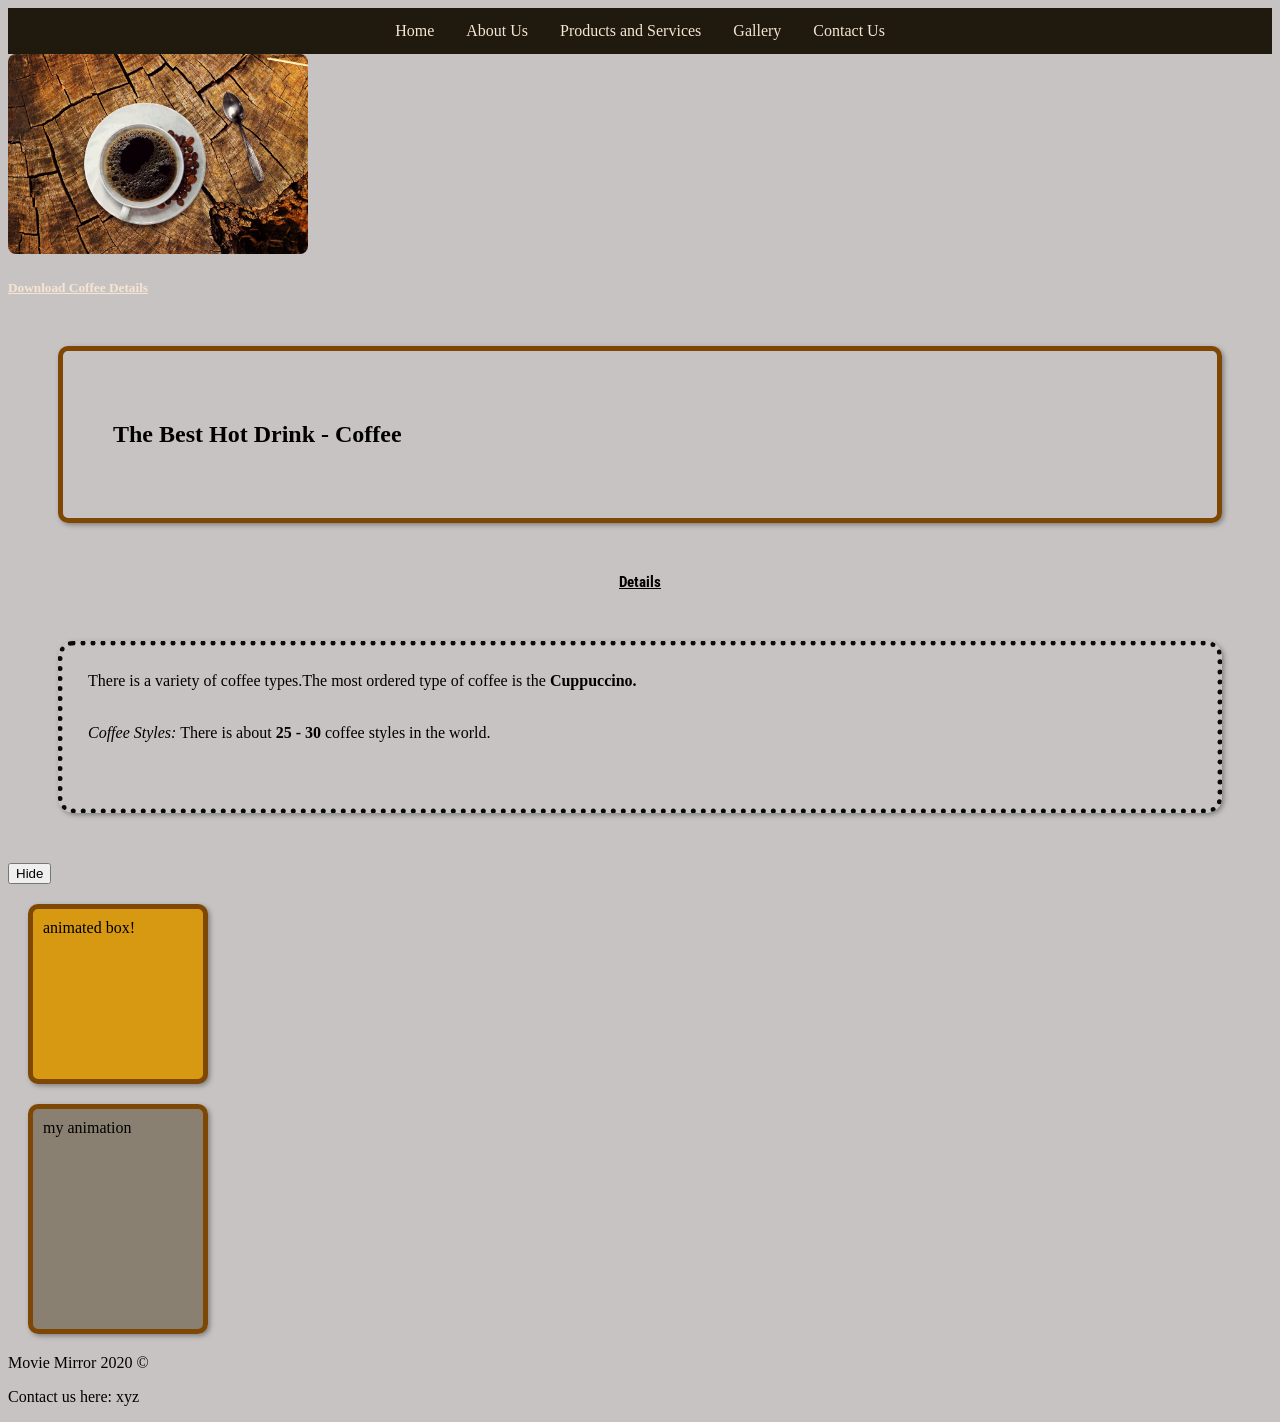
<file: index.html>
<!DOCTYPE html>
<!-- Shift ! to start html -->
<html lang="en">
<head>
    <meta charset="UTF-8">
    <meta name="viewport" content="width=device-width, initial-scale=1.0">
     <link rel="preconnect" href="https://fonts.googleapis.com">
    <link rel="preconnect" href="https://fonts.gstatic.com" crossorigin>
    <link href="https://fonts.googleapis.com/css2?family=Roboto+Condensed:ital,wght@0,100..900;1,100..900&display=swap" rel="stylesheet">
    <title>Coffee Site</title>
    <link rel="stylesheet" href="styles.css">
   

    <header>
        <!-- Changes the color of the naviagtion page links -->
      <ul style = "color: tomato;">
        <!-- Navigation list -->
        <li><a href="#Breaking_Heading">Home</a></li>
        <li><a href="about.html" style>About Us</a></li>
        <li><a href="services.html" style>Products and Services</a></li>
        <li><a href="gallery.html" style>Gallery</a></li>
        <li><a href="contact.html" style=> Contact Us</a></li>
    </ul>
    </header>

    <section>
    <!-- Adding image -->
    <img class= "main_img" src="./_images/cofee.jpg" width="300" alt="Coffee"/>

    <article>
    <!-- Option to download a pdf document (Image by <a href="https://pixabay.com/users/los3amigos_flipado-4425764/?utm_source=link-
     attribution&utm_medium=referral&utm_campaign=image&utm_content=8590746">Salvador La Parra Rios</a> from <a 
     href="https://pixabay.com//?utm_source=link-attribution&utm_medium=referral&utm_campaign=image&utm_content=8590746">Pixabay</a>) -->
    <a href="./_documents/Download_Doc.txt" download target="_blank">
        <h5> Download Coffee Details </h5>
     </a>   
     </article>
     </section>

     <!-- Sementic tags(section) -->
    <section>
    <div><h1 title="Heading" id="Coffee_Heading">The Best Hot Drink - Coffee</h1></div>
    <h2>Details</h2>
    </section>



    <main>
        <div class="report1">
                
             <p title="Coffee Details">
            There  is a variety of coffee types.The most ordered type of coffee is the <strong>Cuppuccino.</strong> <br><br>

            <aside> <em>Coffee Styles:</em> There is about <strong>25 - 30 </strong> coffee styles in the world.</aside> 
             </p>
        </div>

        <!-- Creating the button and the target element -->
         <button id="toggleBtn">Hide</button>


        <div id="targetElement" class="box">
                animated box!
                
            </div>
        <div class="box2">
            my animation 
        </div>    

    </main>
    <p> Movie Mirror 2020 &copy;</p>
    <!-- This is how to comment shortcut = "ctrl+/" -->



     <footer>
        <p>Contact us here: xyz</p>
     </footer>

  
    
</body>
</html>
</file>
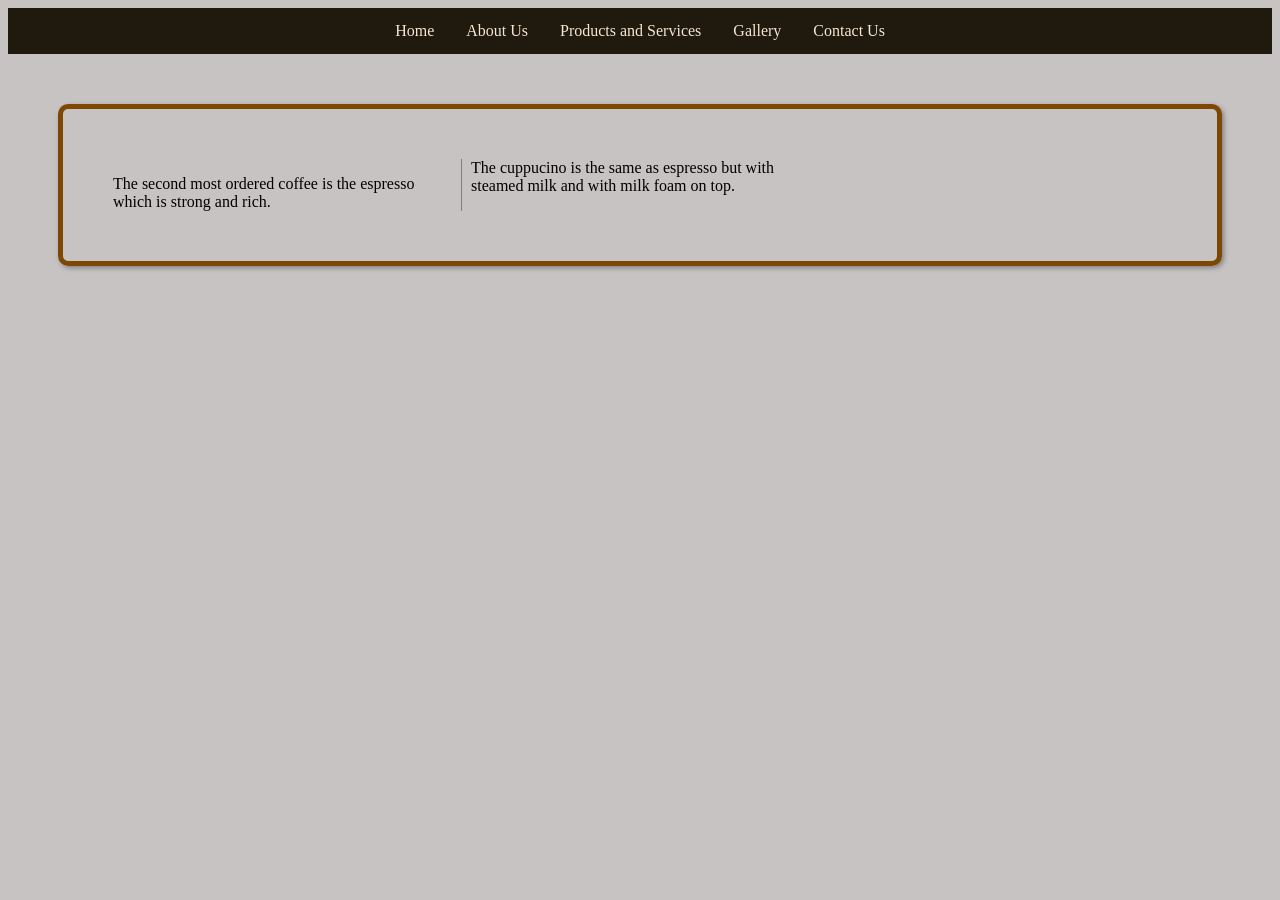
<file: about.html>
<!DOCTYPE html>
<html lang="en">
<head>
    <meta charset="UTF-8">
    <meta name="viewport" content="width=device-width, initial-scale=1.0">
     <link rel="stylesheet" href="styles.css">
    <title>About us</title>
</head>
<body>
    <header>
      <ul>
        <!-- Navigation list -->
        <li><a href="index.html">Home</a></li>
        <li><a href="about.html" style>About Us</a></li>
        <li><a href="services.html" style>Products and Services</a></li>
        <li><a href="gallery.html" style>Gallery</a></li>
        <li><a href="contact.html" style> Contact Us</a></li>
    </ul>
    </header>
    
</body>

<body>
    <div class="multi">
        <p> The second most ordered coffee is the espresso which is strong and rich.</p> 
         <p>The cuppucino is the same as espresso but with steamed milk and with milk foam on top.</p> 
    </div>
</body>
</html>
</file>
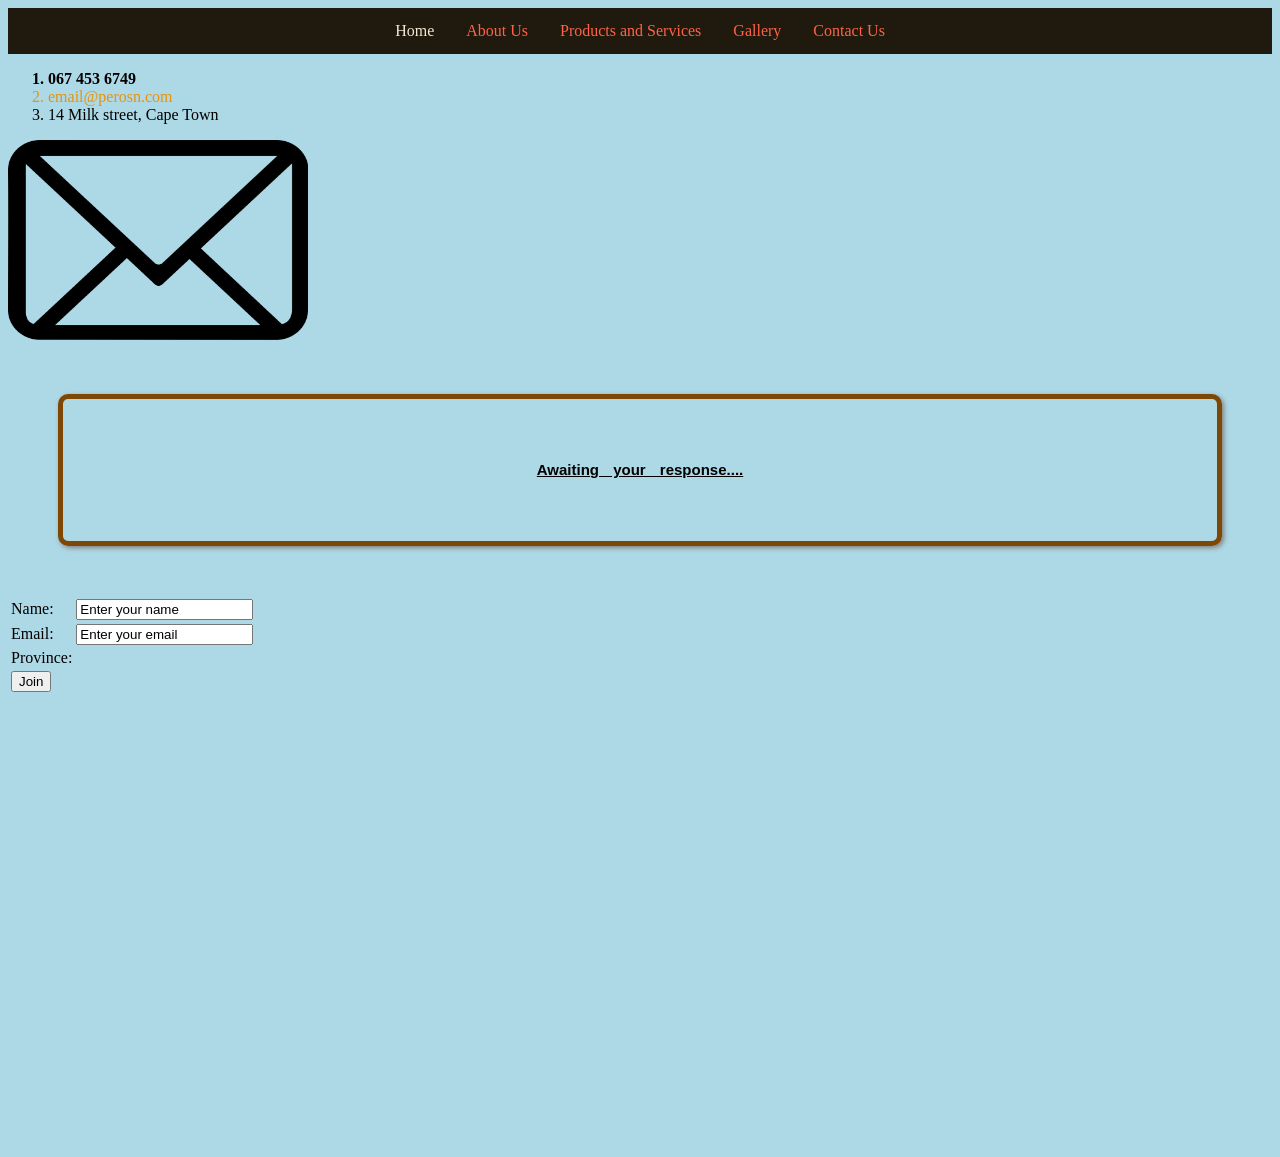
<file: contact.html>
<!DOCTYPE html>
<html lang="en">
<head>
    <meta charset="UTF-8">
    <meta name="viewport" content="width=device-width, initial-scale=1.0">
    <link rel="stylesheet" href="styles.css">
    <script src="script.JS" defer></script>
    <title>Contact US</title>
</head>
<body style="background-color: lightblue;">


    <header>
        <!-- Changes the color of the naviagtion page links -->
      <ul style = "color: tomato;">
        <!-- Navigation list -->
        <li><a href="index.html">Home</a></li>
        <li><a href="about.html" style="color: inherit">About Us</a></li>
        <li><a href="services.html" style="color: inherit">Products and Services</a></li>
        <li><a href="gallery.html" style="color: inherit">Gallery</a></li>
        <li><a href="contact.html" style="color: inherit"> Contact Us</a></li>
    </ul>
    </header>

        <ol class="contact-list">
            <li> 067 453 6749</li>
            <li>email@perosn.com</li>
            <li>14 Milk street, Cape Town</li>
        </ol>

    <!-- Link to email when image is clicked on -->
    <a href="mailto:matthewconnor0418@gmail.com">
        <img src="./_images/email-icon.png" width="300" height="200"/>
     </a>   

     <br>

     <div id="response">
        <h2>Awaiting your response....</h2>
     </div>

     
     <form>
        <table>
            <tr>
                <td><label for="myName">Name: </label></td>

                <td>
                <input type="text" name="userName" id="userName" value="Enter your name" onFocus="" this.value="">
                </td>
            </tr>
            
            <tr>
                <td><label for="myEmail">Email: </label></td>

                <td>
                <input type="text" name="userEmail" id="userEmail" value="Enter your email" onFocus="" this.value="">
                </td>
            </tr>

            <tr>
                <td><label for="province">Province: </label></td>
                

                <td>

                </td>
            </tr>

            <td>
                <input type="submit" value="Join" onclick="validateForm()">
            </td>

            
        </table>
     </form>

    
    

     <!-- Google maps > choose location > share > copy embedded code Adding map -->
     <iframe name="My _Location" src="https://www.google.com/maps/embed?pb=!1m18!1m12!1m3!1d3309.562047917382!2d18.456519275512115!3d-33.952390573194826!2m3!1f0!2f0!3f0!3m2!1i1024!2i768!4f13.1!3m3!1m2!1s0x1dcc5d163d20436d%3A0x9936a37e071ea158!2sRhodes%20Memorial!5e0!3m2!1sen!2sza!4v1788179367013!5m2!1sen!2sza" width="600" height="450" style="border:0;" allowfullscreen="" loading="lazy" referrerpolicy="strict-origin-when-cross-origin"
      width="200" height="200">
     </iframe>
    
</body>
</html>
</file>
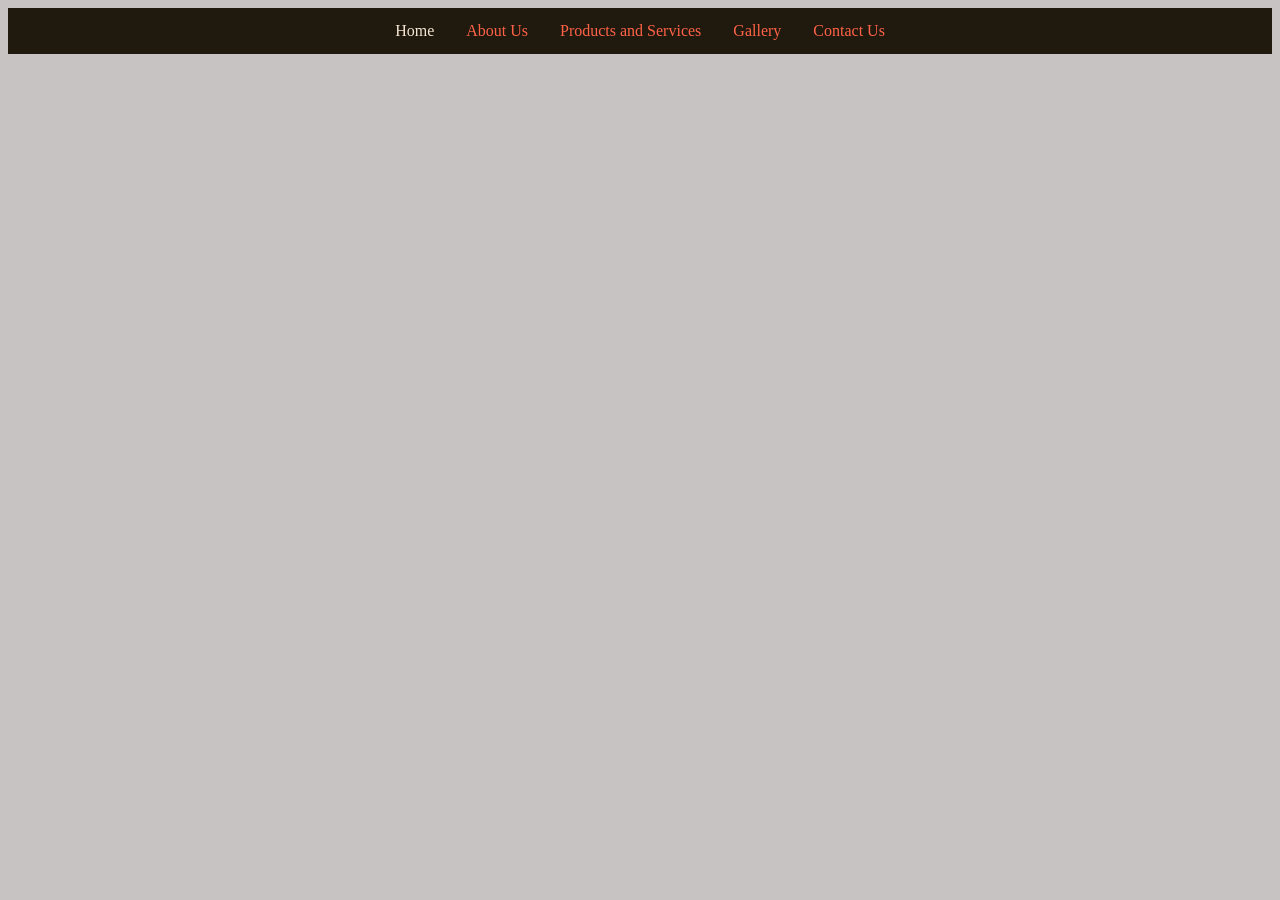
<file: gallery.html>
<!DOCTYPE html>
<html lang="en">
<head>
    <meta charset="UTF-8">
    <meta name="viewport" content="width=device-width, initial-scale=1.0">
    <link rel="stylesheet" href="styles.css">
    <title>Our gallery</title>
</head>
<body>
    <header>
      <ul style = "color: tomato;">
        <!-- Navigation list -->
        <li><a href="index.html">Home</a></li>
        <li><a href="about.html" style="color: inherit">About Us</a></li>
        <li><a href="services.html" style="color: inherit">Products and Services</a></li>
        <li><a href="gallery.html" style="color: inherit">Gallery</a></li>
        <li><a href="contact.html" style="color: inherit"> Contact Us</a></li>
    </ul>
    </header> 
    
    <!-- Display a youtube video from embedded link -->
    <iframe name="my_video" width="560" height="315" 
    src="https://www.youtube.com/embed/QTpFoOkyLJw?si=nEf2is9s1I_8sd-H" title="YouTube video player" 
    frameborder="0" allow="accelerometer; autoplay; clipboard-write; encrypted-media; gyroscope; picture-in-picture; 
    web-share" referrerpolicy="strict-origin-when-cross-origin" allowfullscreen>
    </iframe>
    
</body>
</html>
</file>
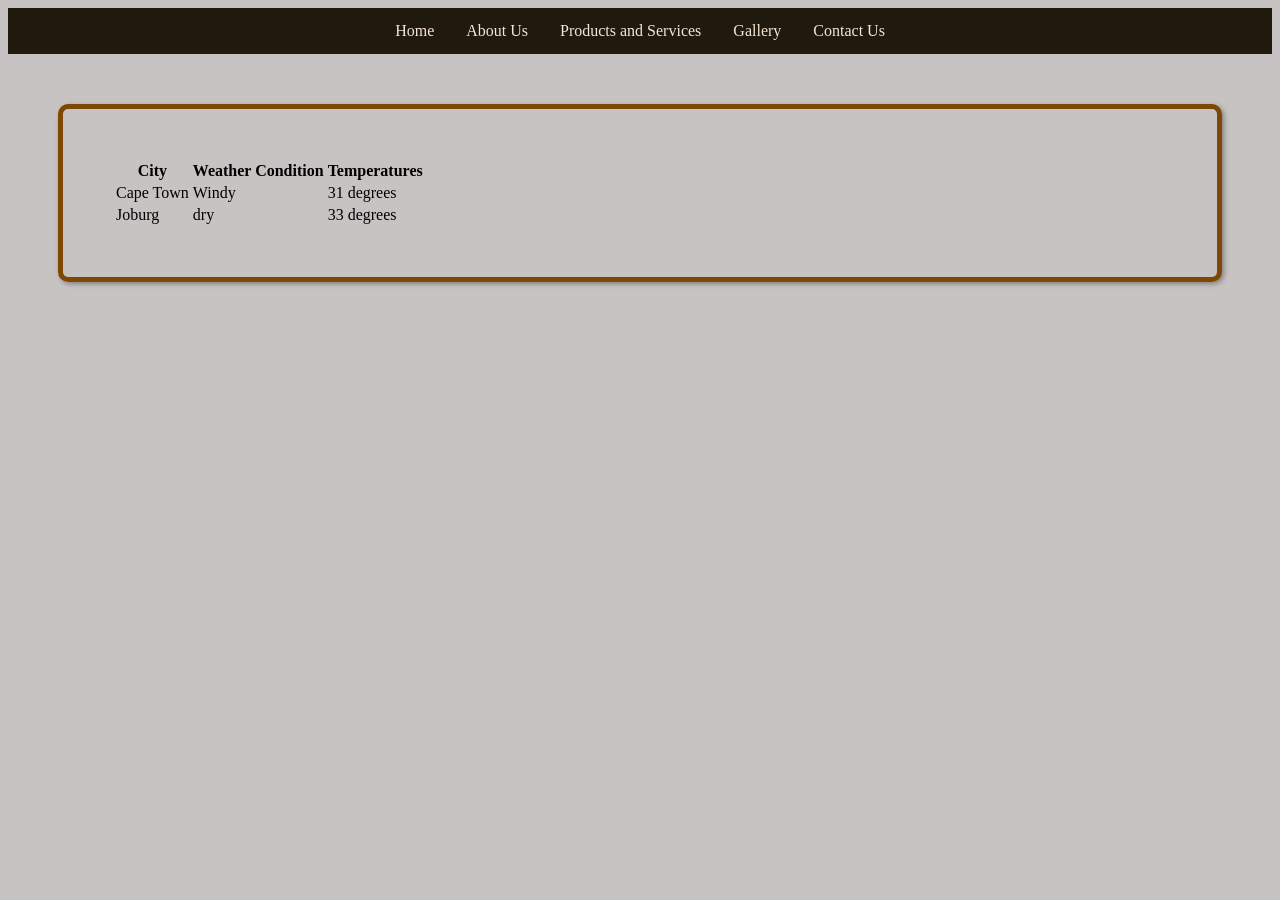
<file: services.html>
<!DOCTYPE html>
<html lang="en">
<head>
    <meta charset="UTF-8">
    <meta name="viewport" content="width=device-width, initial-scale=1.0">
    <link rel="stylesheet" href="styles.css">
    <title>Our Services</title>
</head>
<body>
    <header>
      <ul style = "color: tomato;">
        <!-- Navigation list -->
        <li><a href="index.html">Home</a></li>
        <li><a href="about.html" style>About Us</a></li>
        <li><a href="services.html" style>Products and Services</a></li>
        <li><a href="gallery.html" style>Gallery</a></li>
        <li><a href="contact.html" style> Contact Us</a></li>
    </ul>
    </header>
    
    <!-- To group content -->
    <div class="table_container">
        <!-- creating table + adding border -->
    <table>
        <tr>
            <th>City</th>
            <th>Weather Condition</th>
            <th>Temperatures</th>
        </tr>
        <tr>
            <td>Cape Town</td>
            <td>Windy</td>
            <td>31 degrees</td>
        </tr>
        <tr>
            <td>Joburg</td>
            <td>dry</td>
            <td>33 degrees</td>
        </tr>
    </table>
    </div>

    
</body>
</html>
</file>
<file: styles.css>
:root{
    --main-color: #c8c3c3;
    /* Varibale for color for easy reuse */
}

/* (Google Fonts, 2026) */
.roboto-condensed {
  font-family: "Roboto Condensed", sans-serif;
  font-optical-sizing: auto;
  font-weight: 400;
  font-style: normal;
}

div{
    margin: 50px;
    padding: 50px;
    border: 5px solid #7e4703;
    border-radius: 10px;
    box-shadow: 2px 2px 5px gray;
}

a:hover{
    color: red;
}

body{
    overflow: scroll;
    background-color: var(--main-color);
}

ul{
    list-style-type: none;
    margin: 0;
    padding: 0;
    background-color: #20190e;
    display: flex;
    justify-content: center;

}

ul li{
    float: left;
}

ul li a {
    display: block;
    color: #F5E6D3;
    text-align: center;
    padding: 14px 16px;
    text-decoration: none;
}



.main_img{
    opacity: 50;
    border-radius: 8px;
}

.report1{
    border: 5px dotted rgb(11, 11, 11);
    border-radius: 15px;
    -webkit-border-radius: 15px;
    -moz-border-radius: 15px;
    -ms-border-radius: 15px;
    margin-left: 50px;
    margin-right: 50px;
    padding-left: 25px;
    padding-top: 10px;
}

h2{
    /* (Google Fonts, 2026) */
    font-size: 15px;
    font-family: "Roboto Condensed", sans-serif;
    text-align: center;
    text-decoration: underline;
    word-spacing: 10px;
    font-weight: bold;
}

a:link{
    color: #F5E6D3
}

a:visited{
    color: #A67C52
}

a:hover{
    color:#E0A458
}

.multi{
    column-count: 3;
    column-gap: 20px;
    column-rule: 1px solid gray;
}

ol.contact-list li:hover{
    background-color: #eeb20f;
}

ol.contact-list li:first-child{
    font-weight: bold;
}

ol.contact-list li:nth-child(2){
    color: #e8930a
}

.box{
    background-color: #d89912;
    width: 150px;
    height: 150px;
    margin: 20px;
    padding: 10px;
    transition: transform 3s ease;
}

.box.hidden{
    opacity: 0;
    visibility: hidden;
}

.box:hover{
    transform: scale(1.5) rotate(45deg);
}

.box2{
    background-color: #3424046c;
    width: 150px;
    height: 200px;
    margin: 20px;
    padding: 10px;
    transition: transform 3s ease;
}

.box2:hover{
    transform: scale(1.5) rotate(45deg);
}
</file>
